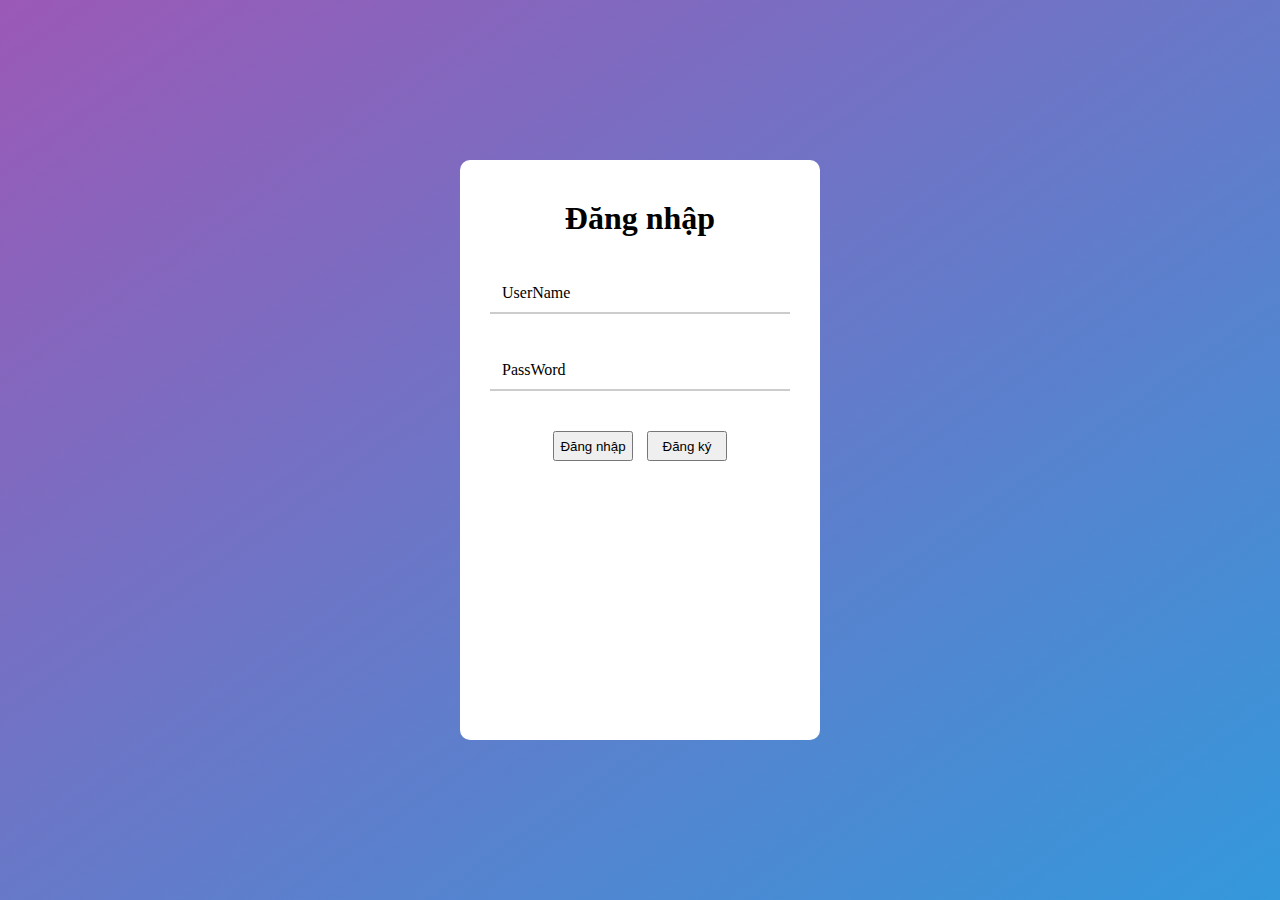
<file: Module1/logIn/logIn.html>
<!DOCTYPE html>
<html lang="en">
  <head>
    <meta charset="UTF-8" />
    <meta http-equiv="X-UA-Compatible" content="IE=edge" />
    <meta name="viewport" content="width=device-width, initial-scale=1.0" />
    <title>logIn</title>
  </head>
  <style>
    :root {
      --bg1: #9b59b6;
      --bg2: #3498db;
      --text: #26ade4;
    }
    * {
      margin: 0;
      padding: 0;
      outline: none;
    }
    a {
      text-decoration: none;
    }
    .container {
      display: flex;
      justify-content: center;
      align-items: center;
      text-align: center;
      width: 100vw;
      height: 100vh;
      background: linear-gradient(to bottom right, var(--bg1), var(--bg2));
    }
    .form-login {
      width: 300px;
      height: 500px;
      background: #fff;
      border-radius: 10px;
      padding: 40px 30px;
    }
    .form-login h1 {
      margin-bottom: 40px;
    }
    .form-text {
      margin-bottom: 40px;
      position: relative;
    }
    .form-text input {
      width: 100%;
      height: 35px;
      border: none;
      border-bottom: 2px solid #ccc;
      cursor: pointer;
    }
    .form-text label {
      position: absolute;
      left: 12px;
      bottom: 12px;
      transition: 0.8s;
    }
    .form-text label.focus {
      transform: translateY(-20px);
    }
    button{
      width: 80px;
      height: 30px;
      margin: 0 5px;
      cursor: pointer;
    }
  </style>
  <body>
    <div class="container">
      <form class="form-login">
        <h1>Đăng nhập</h1>
        <div class="form-text">
          <label>UserName</label>
          <input type="text" autofocus />
        </div>
        <div class="form-text">
          <label>PassWord</label>
          <input type="password"/>
        </div>
        <button>Đăng nhập</button>
        <button>Đăng ký</button>
      </form>
    </div>
  </body>
<!------------------------------login------------------------------>
  <script>
    const formLogin = document.querySelectorAll(".form-text input");
    const formLabel = document.querySelectorAll(".form-text label");
    for (let i = 0; i < 2; i++) {
      formLogin[i].addEventListener("mouseover", function () {
        formLabel[i].classList.add("focus");
      });
      formLabel[i].addEventListener("mouseover", function () {
        if(formLogin[i]===""){
          formLabel[i].classList.remove("focus");
        }
      });
    }
  </script>
</html>
</file>
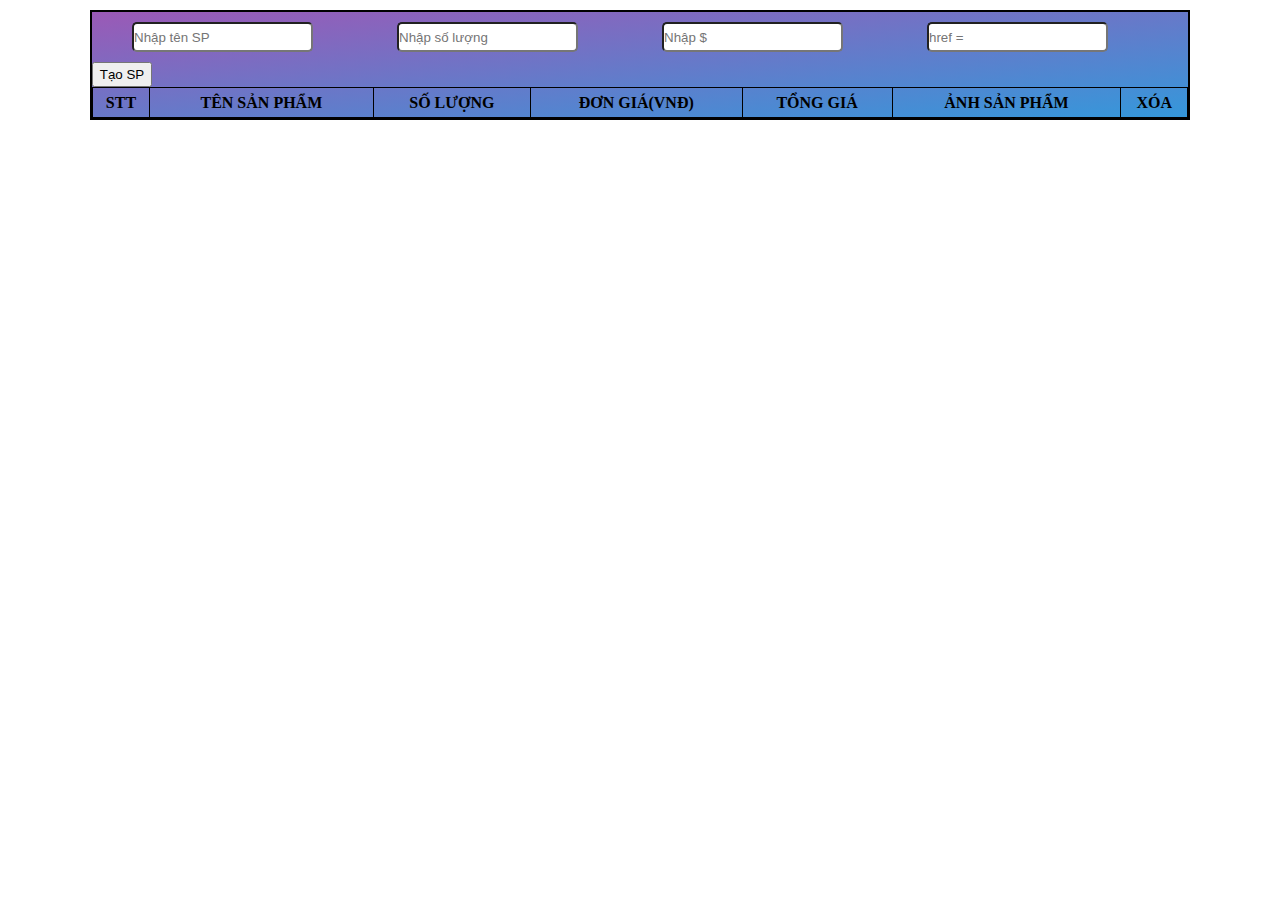
<file: Module1/TVNstore/cart/cartMobile.html>
<!DOCTYPE html>
<html lang="en">
<head>
    <meta charset="UTF-8">
    <meta http-equiv="X-UA-Compatible" content="IE=edge">
    <meta name="viewport" content="width=device-width, initial-scale=1.0">
    <title>Title</title>
    <script src="../main/home.js"></script>
</head>
<link rel="stylesheet" href="cartMobile.css">
<body>
<div id="container">
    <input type="text" id="productName" placeholder="Nhập tên SP">
    <input type="number" id="productNumber" placeholder="Nhập số lượng">
    <input type="number" id="productPrice" placeholder="Nhập $">
    <input type="text" id="productImage" placeholder="href = ">
    <button onclick="creNewProduct()">Tạo SP</button>
    <br>
    <table>
        <tr>
            <th>STT</th>
            <th>TÊN SẢN PHẨM</th>
            <th>SỐ LƯỢNG</th>
            <th>ĐƠN GIÁ(VNĐ)</th>
            <th>TỔNG GIÁ</th>
            <th>ẢNH SẢN PHẨM</th>
            <th>XÓA</th>
        </tr>
        <tbody id="listProduct"></tbody>
    </table>
</div>
</body>
<script src="classMobile.js"></script>
<script src="/Module1/TVNstore/main/home.js"></script>
</html>
</file>
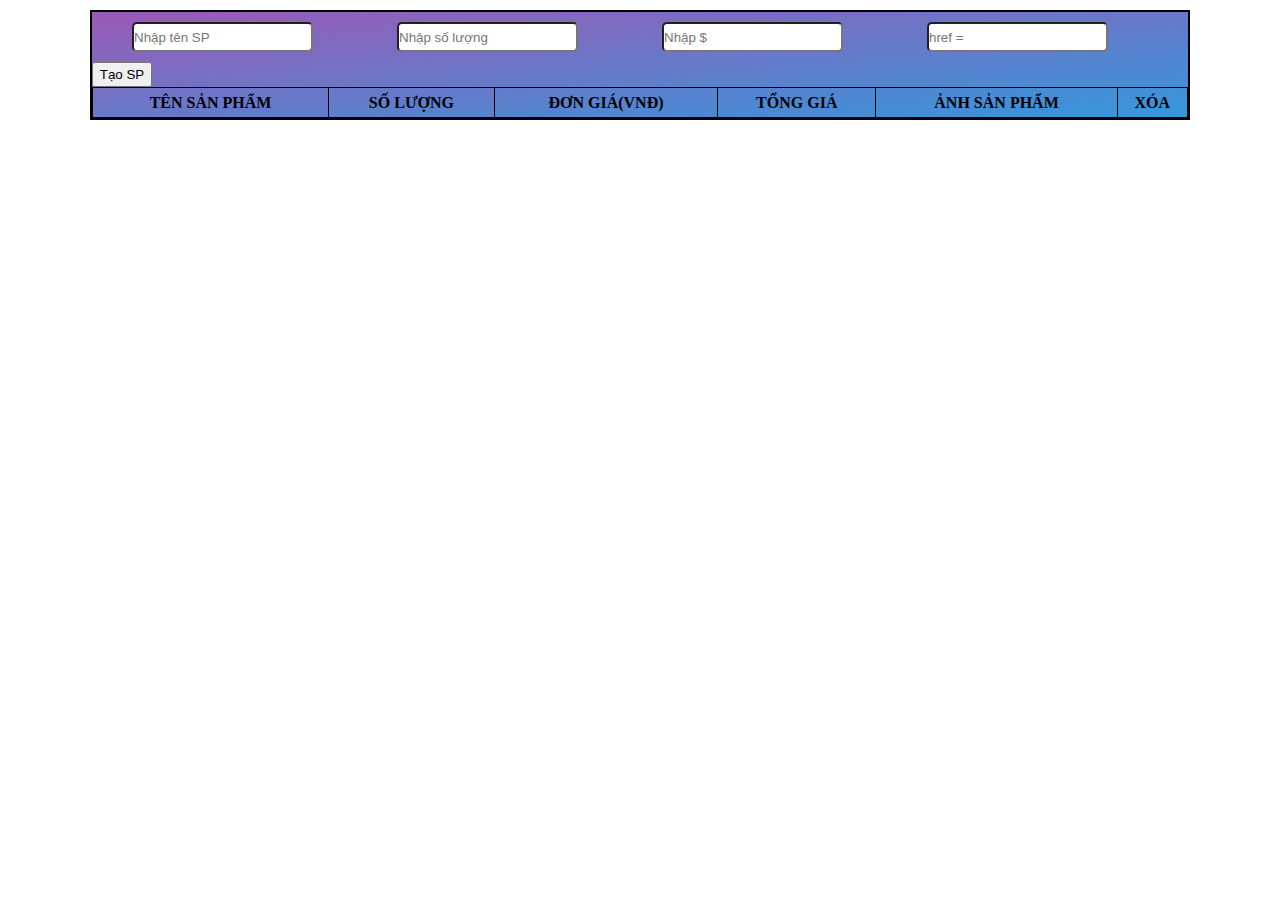
<file: Module1/TVNstore/main/crea.html>
<!DOCTYPE html>
<html lang="en">
<head>
    <meta charset="UTF-8">
    <meta http-equiv="X-UA-Compatible" content="IE=edge">
    <meta name="viewport" content="width=device-width, initial-scale=1.0">
    <title>Title</title>

</head>
<link rel="stylesheet" href="cart.css">
<body>
<div id="container">
    <input type="text" id="productName" placeholder="Nhập tên SP">
    <input type="number" id="productNumber" placeholder="Nhập số lượng">
    <input type="number" id="productPrice" placeholder="Nhập $">
    <input type="text" id="productImage" placeholder="href = ">
    <button onclick="creNewProduct()">Tạo SP</button>
    <br>
    <table>
        <tr>
            <th>TÊN SẢN PHẨM</th>
            <th>SỐ LƯỢNG</th>
            <th>ĐƠN GIÁ(VNĐ)</th>
            <th>TỔNG GIÁ</th>
            <th>ẢNH SẢN PHẨM</th>
            <th>XÓA</th>
        </tr>
        <tbody id="listProduct"></tbody>
    </table>
</div>
</body>
<script src="class.js"></script>
<script src="main.js"></script>
</html>
</file>
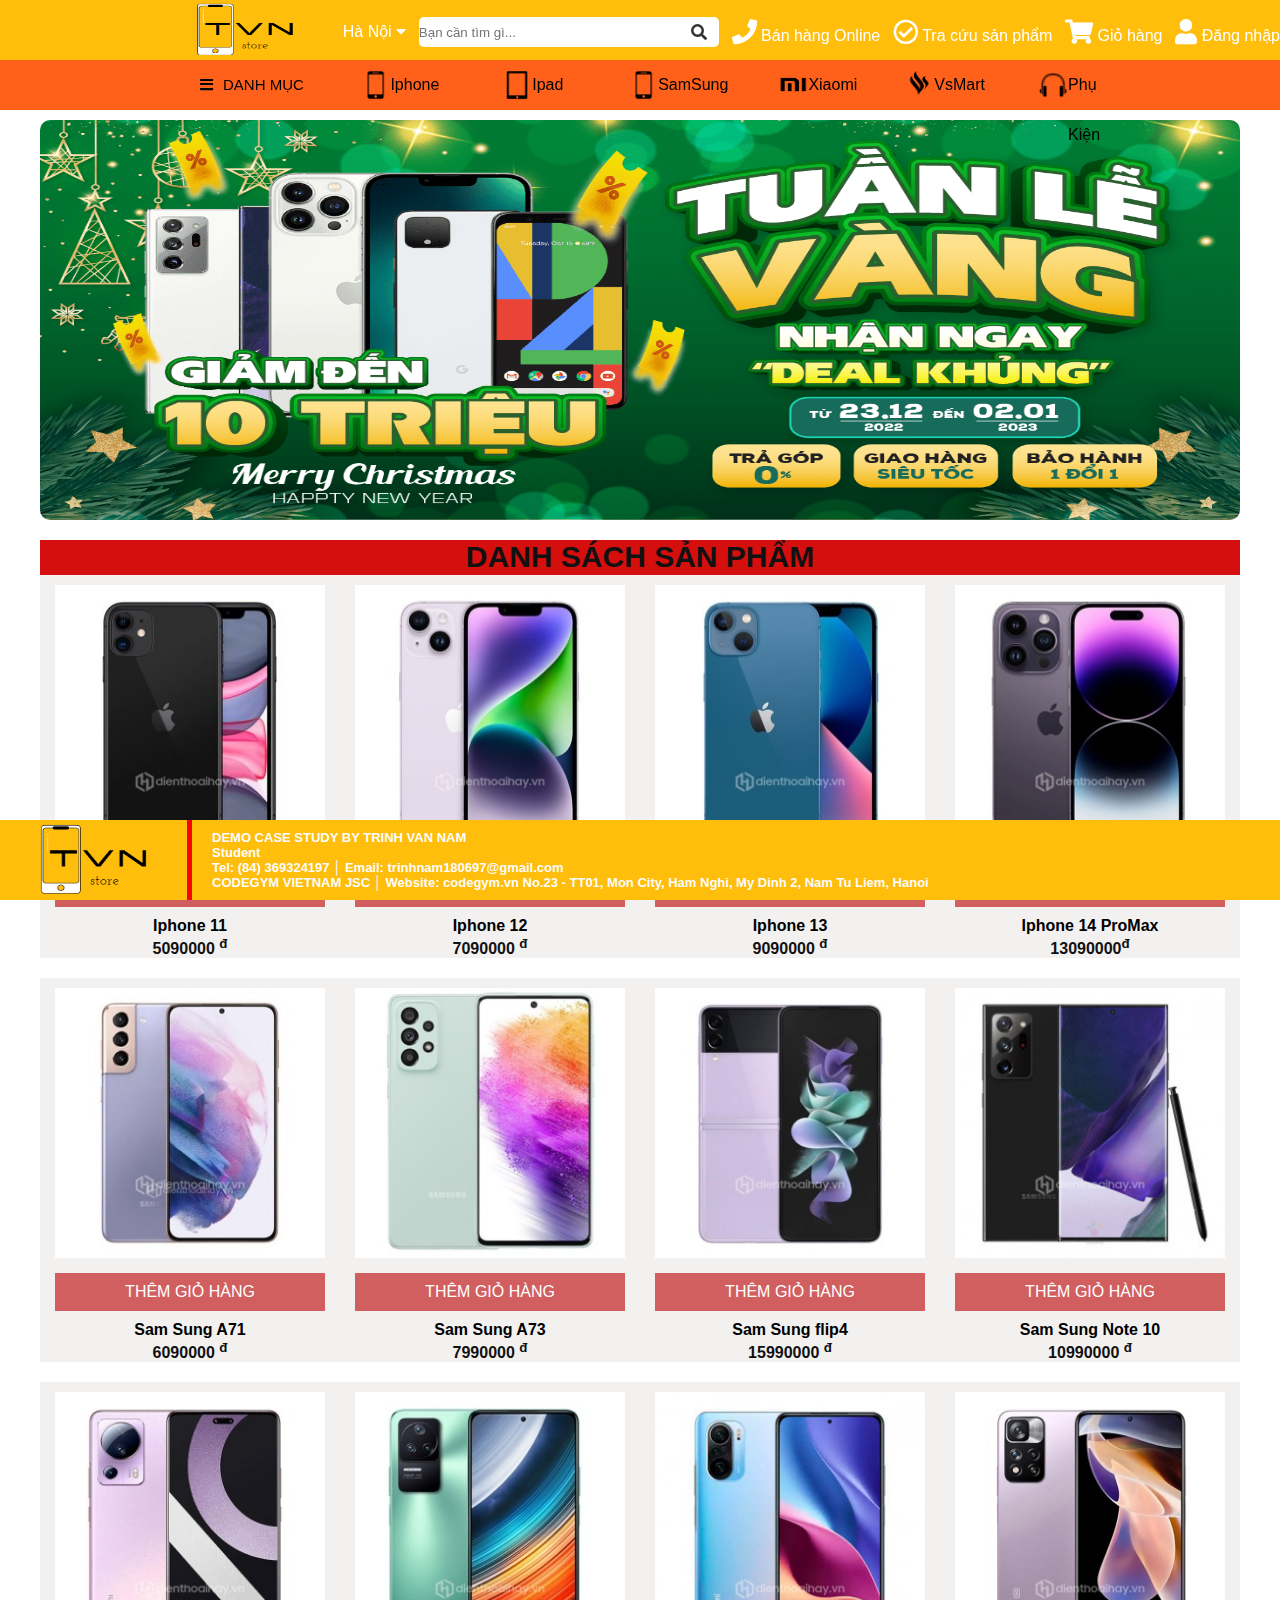
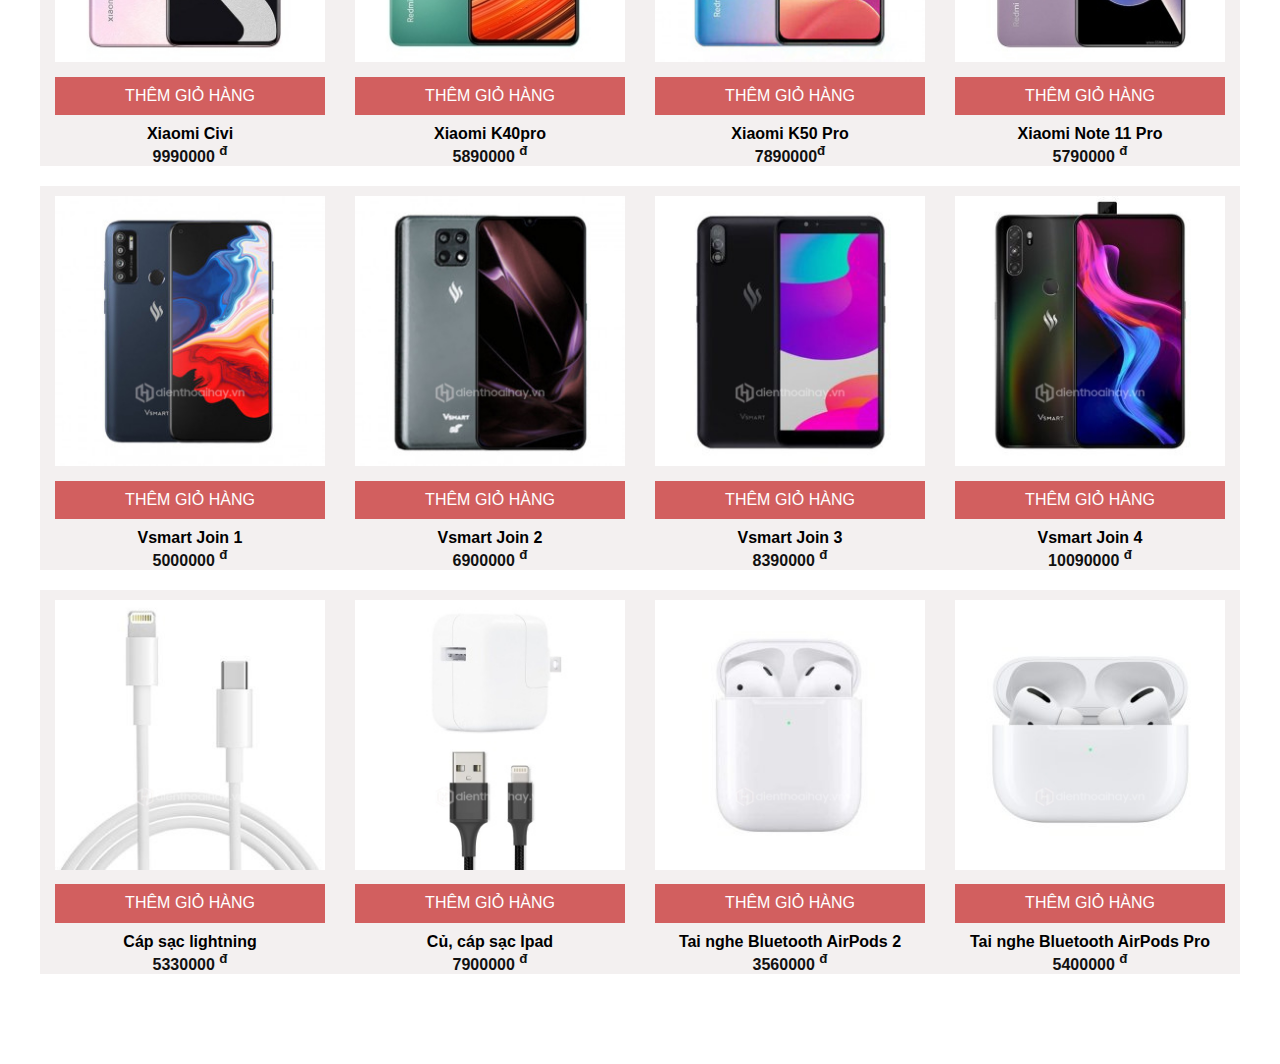
<file: Module1/TVNstore/main/home.html>
<!DOCTYPE html>
<html lang="en">
<head>
    <meta charset="UTF-8">
    <meta http-equiv="X-UA-Compatible" content="IE=edge">
    <meta name="viewport" content="width=device-width, initial-scale=1.0">
    <title>TVN Store</title>
    <link rel="stylesheet" href="https://cdnjs.cloudflare.com/ajax/libs/font-awesome/5.15.4/css/all.min.css"/>
    <link rel="stylesheet" href="home.css">
</head>
<body>
<nav>
    <div class="container">
        <ul>
            <li>
                <a href="http://localhost:63342/Case%20Study/Module1/TVNstore/main/home.html?_ijt=dsdkrjp7k1rovb290gip0of991&_ij_reload=RELOAD_ON_CHANGE"><img
                        style="width: 170px; height: 60px;" src="/Module1/img/Logo.png" alt=""></a></li>
            <li><a>Hà Nội <i class="fas fa-caret-down"></i></a></li>
            <li><input type="text" placeholder="Bạn cần tìm gì..."><i class="fas fa-search"></i></li>
            <li><i class="fas fa-phone" style=" font-size: 25px"></i><a> Bán hàng Online</a></li>
            <li><i class="far fa-check-circle" style=" font-size: 25px"></i><a> Tra cứu sản phẩm</a></li>
            <li><i class="fas fa-shopping-cart" style=" font-size: 25px"></i><a class="showCart"> Giỏ hàng</a></li>
            <li><i class="fas fa-user" style=" font-size: 25px"></i><a> Đăng nhập</a></li>
        </ul>
    </div>
</nav>
<section class="menu-bar">
    <div class="sub-container">
        <div class="menu-bar-content">
            <ul>
                <li style="font-size: 15px; line-height: 50px;padding-left: 40px;"><i
                        style="padding: 17px 10px; font-size: 15px;" class="fas fa-bars"></i>DANH MỤC
                </li>
                <li><img src="/Module1/img/menu/iphone.png" alt=""><a href="#">Iphone</a></li>
                <li><img style="margin-left: 50px" src="/Module1/img/menu/ipad.png" alt=""><a href="#">Ipad</a></li>
                <li><img src="/Module1/img/menu/samsung.png" alt=""><a href="#">SamSung</a></li>
                <li><img style="margin-left: 50px" src="/Module1/img/menu/xiaomi.png" alt=""><a
                        href="#">Xiaomi</a></li>
                <li><img src="/Module1/img/menu/vsmart.png" alt=""><a href="#">VsMart</a></li>
                <li><img src="/Module1/img/menu/phụ%20kiện.png" alt=""><a href="#accessory">Phụ Kiện</a></li>
            </ul>
        </div>
    </div>
</section>
<!-------------------------- slider ----------------------------------->
<div class="slideShow">
    <div class="change-slide">
        <img src="../../img/slideShow/left.png"/>
        <img src="../../img/slideShow/right.jpg"/>
        <img src="../../img/slideShow/left2.png"/>
        <img src="../../img/slideShow/left3.jpg"/>
    </div>
</div>
<!------------------------------------------------------------SP--------------------------------------------------->
<div id="list-item">
    <h3 STYLE="text-align:center; background-color: #d50e0e ; font-size: 30px">DANH SÁCH SẢN PHẨM</h3>
    <ul class="products">
        <li>
            <div class="product-item">
                <div class="product-top">
                        <img class="product-thumb" src="/Module1/img/iphone/11.jpg" alt="">
                    <a  class="cart-button">Thêm giỏ hàng</a>
                    <div class="product-info">
                        <a class="product-name">Iphone 11</a>
                        <div><span class="product-price">5090000</span> <sup>đ</sup></div>
                    </div>
                </div>
            </div>
        </li>
        <li>
            <div class="product-item">
                <div class="product-top">
                        <img class="product-thumb" src="/Module1/img/iphone/12.jpg" alt="">
                    <a  class="cart-button">Thêm giỏ hàng</a>
                    <div class="product-info">
                        <a class="product-name">Iphone 12</a>
                        <div ><span class="product-price">7090000</span> <sup>đ</sup></div>
                    </div>
                </div>
            </div>
        </li>
        <li>
            <div class="product-item">
                <div class="product-top">
                        <img class="product-thumb" src="/Module1/img/iphone/13.jpg" alt="">
                    <a  class="cart-button">Thêm giỏ hàng</a>
                    <div class="product-info">
                        <a class="product-name">Iphone 13</a>
                        <div ><span class="product-price">9090000</span> <sup>đ</sup></div>
                    </div>
                </div>
            </div>
        </li>
        <li>
            <div class="product-item">
                <div class="product-top">
                        <img class="product-thumb" src="/Module1/img/iphone/14.jpg" alt="">
                    <a  class="cart-button">Thêm giỏ hàng</a>
                    <div class="product-info">
                        <a class="product-name">Iphone 14 ProMax</a>
                        <div ><span class="product-price">13090000</span><sup>đ</sup></div>
                    </div>
                </div>
            </div>
        </li>
        <li id="samsung">
            <div class="product-item">
                <div class="product-top">
                        <img class="product-thumb" src="/Module1/img/samsung/a71.jpg" alt="">
                    <a  class="cart-button">Thêm giỏ hàng</a>
                    <div class="product-info">
                        <a class="product-name">Sam Sung A71</a>
                        <div ><span class="product-price">6090000</span> <sup>đ</sup></div>
                    </div>
                </div>
            </div>
        </li>
        <li>
            <div class="product-item">
                <div class="product-top">
                        <img class="product-thumb" src="/Module1/img/samsung/a73.jpeg" alt="">
                    <a  class="cart-button">Thêm giỏ hàng</a>
                    <div class="product-info">
                        <a class="product-name">Sam Sung A73</a>
                        <div ><span class="product-price">7990000</span> <sup>đ</sup></div>
                    </div>
                </div>
            </div>
        </li>
        <li>
            <div class="product-item">
                <div class="product-top">
                        <img class="product-thumb" src="/Module1/img/samsung/find.jpg" alt="">
                    <a  class="cart-button">Thêm giỏ hàng</a>
                    <div class="product-info">
                        <a class="product-name">Sam Sung flip4</a>
                        <div ><span class="product-price">15990000</span> <sup>đ</sup></div>
                    </div>
                </div>
            </div>
        </li>
        <li>
            <div class="product-item">
                <div class="product-top">
                        <img class="product-thumb" src="/Module1/img/samsung/note.jpg" alt="">
                    <a  class="cart-button">Thêm giỏ hàng</a>
                    <div class="product-info">
                        <a class="product-name">Sam Sung Note 10</a>
                        <div ><span class="product-price">10990000</span> <sup>đ</sup></div>
                    </div>
                </div>
            </div>
        </li>
        <li id="xiaomi">
            <div class="product-item">
                <div class="product-top">
                        <img class="product-thumb" src="/Module1/img/xiaomi/civi.jpg" alt="">
                    <a  class="cart-button">Thêm giỏ hàng</a>
                    <div class="product-info">
                        <a class="product-name">Xiaomi Civi</a>
                        <div ><span class="product-price">9990000</span> <sup>đ</sup></div>
                    </div>
                </div>
            </div>
        </li>
        <li>
            <div class="product-item">
                <div class="product-top">
                        <img class="product-thumb" src="/Module1/img/xiaomi/k40.jpg" alt="">
                    <a  class="cart-button">Thêm giỏ hàng</a>
                    <div class="product-info">
                        <a class="product-name">Xiaomi K40pro</a>
                        <div ><span class="product-price">5890000</span> <sup>đ</sup></div>
                    </div>
                </div>
            </div>
        </li>
        <li>
            <div class="product-item">
                <div class="product-top">
                        <img class="product-thumb" src="/Module1/img/xiaomi/k50.jpg" alt="">
                    <a  class="cart-button">Thêm giỏ hàng</a>
                    <div class="product-info">
                        <a class="product-name">Xiaomi K50 Pro</a>
                        <div ><span class="product-price">7890000</span><sup>đ</sup></div>
                    </div>
                </div>
            </div>
        </li>
        <li>
            <div class="product-item">
                <div class="product-top">
                        <img class="product-thumb" src="/Module1/img/xiaomi/notes11-pro.jpg" alt="">
                    <a  class="cart-button">Thêm giỏ hàng</a>
                    <div class="product-info">
                        <a class="product-name">Xiaomi Note 11 Pro</a>
                        <div ><span class="product-price">5790000</span> <sup>đ</sup></div>
                    </div>
                </div>
            </div>
        </li>
        <li>
            <div class="product-item">
                <div class="product-top">
                        <img class="product-thumb" src="/Module1/img/vsmart/1.jpg" alt="">
                    <a  class="cart-button">Thêm giỏ hàng</a>
                    <div class="product-info">
                        <a class="product-name">Vsmart Join 1</a>
                        <div ><span class="product-price">5000000</span> <sup>đ</sup></div>
                    </div>
                </div>
            </div>
        </li>
        <li>
            <div class="product-item">
                <div class="product-top">
                        <img class="product-thumb" src="/Module1/img/vsmart/2.jpg" alt="">
                    <a  class="cart-button">Thêm giỏ hàng</a>
                    <div class="product-info">
                        <a class="product-name">Vsmart Join 2</a>
                        <div ><span class="product-price">6900000</span> <sup>đ</sup></div>
                    </div>
                </div>
            </div>
        </li>
        <li>
            <div class="product-item">
                <div class="product-top">
                        <img class="product-thumb" src="/Module1/img/vsmart/3.jpg" alt="">
                    <a  class="cart-button">Thêm giỏ hàng</a>
                    <div class="product-info">
                        <a class="product-name">Vsmart Join 3</a>
                        <div ><span class="product-price">8390000</span> <sup>đ</sup></div>
                    </div>
                </div>
            </div>
        </li>
        <li>
            <div class="product-item">
                <div class="product-top">
                        <img class="product-thumb" src="/Module1/img/vsmart/4.jpg" alt="">
                    <a  class="cart-button">Thêm giỏ hàng</a>
                    <div class="product-info">
                        <a class="product-name">Vsmart Join 4</a>
                        <div ><span class="product-price">10090000</span> <sup>đ</sup></div>
                    </div>
                </div>
            </div>
        </li>
        <li id="accessory">
            <div class="product-item">
                <div class="product-top">
                        <img class="product-thumb" src="/Module1/img/accessory/sac.jpg" alt="">
                    <a  class="cart-button">Thêm giỏ hàng</a>
                    <div class="product-info">
                        <a class="product-name">Cáp sạc lightning</a>
                        <div ><span class="product-price">5330000</span> <sup>đ</sup></div>
                    </div>
                </div>
            </div>
        </li>
        <li>
            <div class="product-item">
                <div class="product-top">
                        <img class="product-thumb" src="/Module1/img/accessory/sacipad.jpg" alt="">
                    <a  class="cart-button">Thêm giỏ hàng</a>
                    <div class="product-info">
                        <a class="product-name">Củ, cáp sạc Ipad</a>
                        <div > <span class="product-price">7900000</span> <sup>đ</sup></div>
                    </div>
                </div>
            </div>
        </li>
        <li>
            <div class="product-item">
                <div class="product-top">
                        <img class="product-thumb" src="/Module1/img/accessory/air2.jpg" alt="">
                    <a  class="cart-button">Thêm giỏ hàng</a>
                    <div class="product-info">
                        <a class="product-name">Tai nghe Bluetooth AirPods 2</a>
                        <div ><span class="product-price">3560000</span> <sup>đ</sup></div>
                    </div>
                </div>
            </div>
        </li>
        <li>
            <div class="product-item">
                <div class="product-top">
                        <img class="product-thumb" src="/Module1/img/accessory/airPro.jpg" alt="">
                    <a  class="cart-button">Thêm giỏ hàng</a>
                    <div class="product-info">
                        <a class="product-name">Tai nghe Bluetooth AirPods Pro</a>
                        <div ><span class="product-price">5400000</span> <sup>đ</sup></div>
                    </div>
                </div>
            </div>
        </li>
    </ul>
</div>
<section class="cart">
    <h2 style="color: #111111"><i style="font-size: 30px" class="fas fa-arrow-alt-circle-right"></i></h2>
    <form action="">
        <table>
            <thead>
            <tr>
                <th>Sản phẩm</th>
                <th>Giá</th>
                <th>Số lượng SP</th>
                <th>Chọn</th>
            </tr>
            </thead>
            <tbody></tbody>
        </table>
        <div class="price-total" style="text-align: right ">
            <p style="font-weight: bold">Tổng tiền :<span>0</span><sup>đ</sup></p>
        </div>
        <button onclick="press()">Chốt đơn</button>
    </form>
</section>
<footer id="footer-bottom">
    <div class="logo-footer">
        <img src="../../img/Logo.png"/>
    </div>
    <span class="footer-bottom">
            <span>DEMO CASE STUDY BY TRINH VAN NAM</span><br>
            <span>Student</span> <br>
            <span>Tel:  (84) 369324197 │ Email: trinhnam180697@gmail.com</span><br>
                <span> CODEGYM VIETNAM JSC │ Website: codegym.vn
                No.23 - TT01, Mon City, Ham Nghi, My Dinh 2, Nam Tu Liem, Hanoi</span>
        </span>
</footer>
</body>
<script src="home.js"></script>
</html>
</file>
<file: Module1/TVNstore/cart/cartMobile.css>
*{
    margin: 0;
    padding: 0;
    box-sizing: border-box;
}
:root {
    --bg1: #9b59b6;
    --bg2: #3498db;
}
#container{
    max-width: 1100px;
    background: linear-gradient(to bottom right, var(--bg1), var(--bg2));
    margin: 10px auto ;
    border: 2px solid black;
}
table {
    width: 100%;
    border-collapse: collapse;
}
table tr td {
    border: 1px solid black;
}
table tr th {
    border: 1px solid black;

}
th {
    height: 30px;
}
input {
    height: 30px;
    border-radius: 5px;
    margin: 10px 40px;
}
button {
    width: 60px;
    height: 25px;
    display: inline-block;
}
</file>
<file: Module1/TVNstore/main/cart.css>
*{
    margin: 0;
    padding: 0;
    box-sizing: border-box;
}
:root {
    --bg1: #9b59b6;
    --bg2: #3498db;
}
#container{
    max-width: 1100px;
    background: linear-gradient(to bottom right, var(--bg1), var(--bg2));
    margin: 10px auto ;
    border: 2px solid black;
}
table {
    width: 100%;
    border-collapse: collapse;
}
table tr td {
    border: 1px solid black;
}
table tr th {
    border: 1px solid black;

}
th {
    height: 30px;
}
input {
    height: 30px;
    border-radius: 5px;
    margin: 10px 40px;
}
button {
    width: 60px;
    height: 25px;
    display: inline-block;
}
</file>
<file: Module1/TVNstore/main/home.css>
* {
  margin: 0;
  padding: 0;
  box-sizing: border-box;
  font-family: Arial, Helvetica, sans-serif;
}
html {
  scroll-behavior: smooth;
}
ul {
  list-style: none;
}
a {
  text-decoration: none;
  font-size: 16px;
}
.container {
  max-width: 1300px;
}
.container ul li a {
  color: white;
}
/*------------------------navigation ---------------------------------*/
nav {
  background-color: #ffbe0b;
  padding-left: 160px;
  height: 60px;
  top: 0;
  width: 100%;
   position: fixed;
}
nav ul {
  display: flex;
  justify-content: space-between;
  align-items: center;
}
nav ul li,
a {
  color: white;
}
nav ul li:nth-child(3) input {
  height: 30px;
  width: 100%;
  border-radius: 5px;
  border: none;
}
nav ul li:nth-child(3) {
  position: relative;
  width: 300px;
}
nav ul li:nth-child(3) i {
  position: absolute;
  right: 12px;
  color: #333;
  line-height: 30px;
}
nav ul li a:hover {
  color: #333;
}
/* ---------------------------Menu-bar ------------------------------------------*/
.menu-bar {
  background-color: #ff611a;
  height: 50px;
  top: 60px;
  width: 100%;
   position: fixed;
}
.menu-bar ul {
  height: 50px;
  display: flex;
  justify-content: space-between;
  padding: 0 150px;
}
section div ul li img {
  width: 30px;
  height: 30px;
  margin-top: 10px;
  margin-left: 42px;
}
.menu-bar ul li a {
  padding: 0 0 5px 0;
  line-height: 50px;
  color: black;
  font-size: 16px;
}
.menu-bar ul li {
  display: flex;
  width: 100%;
  transition: all 0.4s;
}
.menu-bar ul li:hover {
  background-color: rgb(228, 219, 219);
}
/*----------------------------------- slider--------------------------------------- */
li {
  list-style: none;
}
.slideShow {
  width: 1200px;
  margin: 120px auto 0 auto;
  display: flex;
  overflow: hidden;
  border-radius: 10px;
}
.change-slide {
  width: 9999px;
  display: flex;
  transition: all 0.8s;
}
.change-slide img {
  width: 1200px;
  height: 400px;
}
/*---------------------------------------------------ShowProduct-------------------------------------*/
#list-item {
  max-width: 1200px;
  line-height: 1.15;
  color: #111;
  margin: 20px auto 70px auto;
}
.products ul li, a {
  color: black;
  cursor: pointer;
}
ul.products {
  display: flex;
  flex-wrap: wrap;
  justify-content: space-between;
}
ul.products li {
  flex-basis: 25%;
  padding-left: 15px;
  padding-right: 15px;
  box-sizing: border-box;
  margin-bottom: 20px;
  background-color: #f3f0f0;
}
ul.products li img {
  max-width: 100%;
  height: auto;
  padding: 10px 0;
}
ul.products li .product-info a{
  display: block;
  text-decoration: none;
}
.product-info {
  text-align: center;
  font-weight: 600;
}
.product-price {
  padding: 10px 0;
}
.product-name {
  margin-top: 10px;
}
ul.products li a.cart-button {
  text-transform: uppercase;
  text-align: center;
  display: block;
  background-color: #d25f5f;
  color: white;
  padding: 10px 0;
}
ul.products li a.cart-button:hover {
  background-color: #f80202;
}
/*-----------------------------------------Footer------------------------------*/
#footer-bottom {
  display: flex;
  background: #FFBE0B;
  color: #fdfcfc;
  font-weight: bold;
  height: 80px;
  bottom: 0;
  width: 100%;
  text-align: center;
  position: fixed;
}
.footer-bottom {
  text-align: left;
  width: 60%;
  padding-left: 20px;
  font-size: 13px;
  padding-top: 10px;
}
.logo-footer {
  width: 15%;
  height: 80px;
  border-right: 5px solid #FF0000 ;
}
.logo-footer img {
  width: 100%;
  height: 100%;
}
/*---------------------------cart--------------------------------------------*/
.cart{
  width: 50%;
  margin: auto;
  text-align: center;
  padding-top: 30px;
}
.cart h2 {
  margin-bottom: 20px;
}
.cart table {
  width: 100%;
}
.cart table thead tr th:first-child {
  text-align: left;
}
.cart table tr td {
  border-bottom: 1px solid #dddd;
  padding: 12px 0;
}
.cart table thead tr th:last-child {
  text-align: right;
}
.cart table tbody tr td:last-child {
  text-align: right;
}
/*------------------------------------Cart-------------------------------------*/
.cart {
  font-family: Arial, Helvetica, sans-serif;
  position: fixed;
  height: 100vh;
  width: 500px;
  top: 60px;
  background-color: #fdfcfc;
  padding: 12px 12px;
  overflow: scroll;
  border-radius: 10px;
  right: -100%;
  transition: all 0.8s ease;
  opacity: 95%;
}
.cart th {
  padding: 20px 20px;
  font-weight: normal;
}
.cart button {
  margin-top: 30px;
  font-weight: bold;
  height: 30px;
  padding: 0 20px;
  cursor: pointer;
  border: none;
  border-radius: 5px;
  background-color: #D25F5F;
}
.cart i {
  cursor: pointer;
  float: right;
}
</file>
